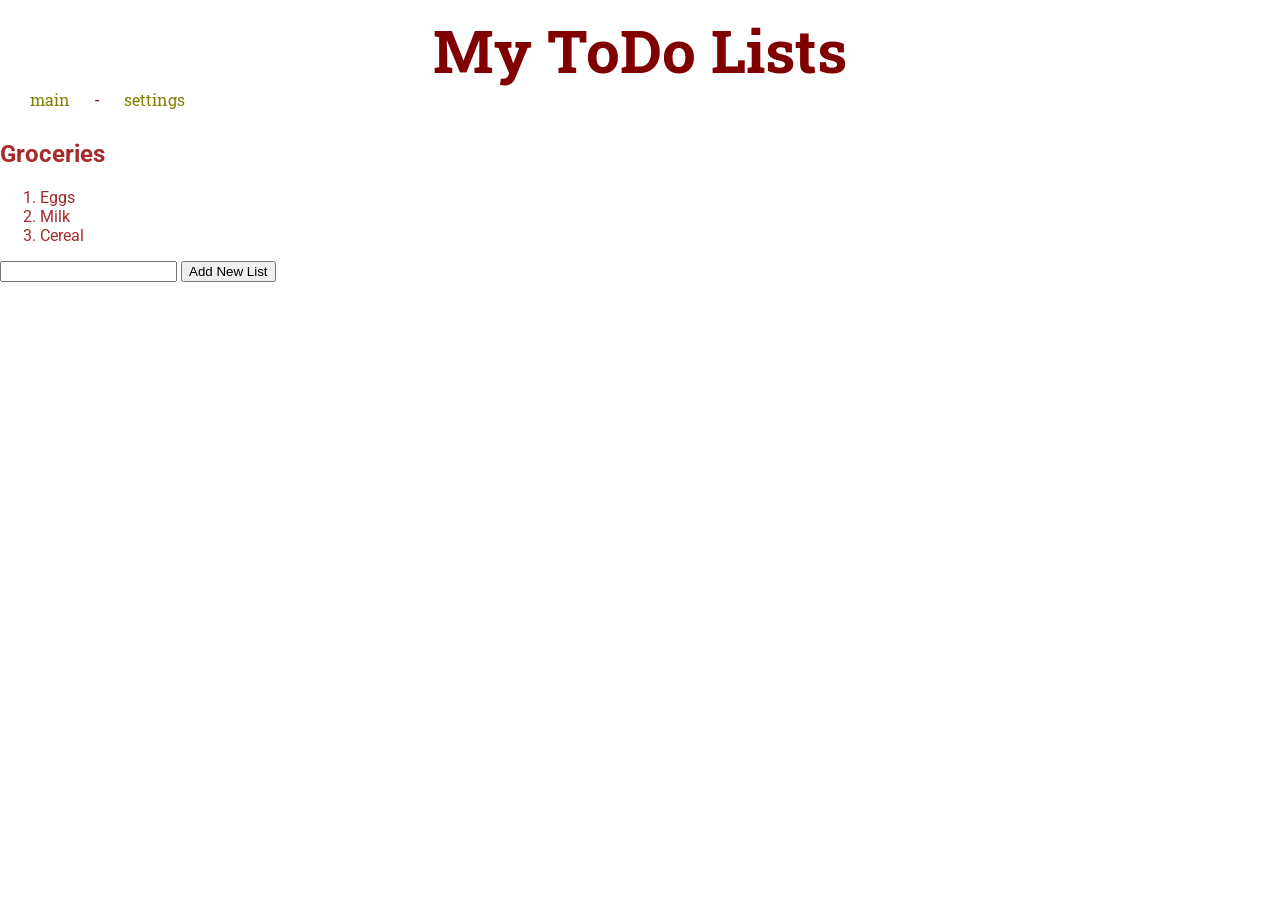
<file: list.html>
<!DOCTYPE html>
<html>
	<head>
	<title>ToDo App</title>
		<meta charset="UTF-8">
	<!-- styles -->
	<link rel="stylesheet" type="text/css" href="style.css">
	<!-- javascript -->
	<script src="main.js" type="text/javascript"></script>
	<!-- fonts -->
	<link href="https://fonts.googleapis.com/css?family=Roboto|Roboto+Slab"
	rel="stylesheet">
	</head>
	<body>
		<header>
			<h1>My ToDo Lists</h1>
			<nav>
				<a href="index.html">main</a> -
				<a href="settings.html">settings</a>
			</nav>
		</header>
		<div id="todo-lists">
			<div class="list">
				<h2 class="list-title">Groceries</h2>
				<ol>
					<li>Eggs</li>
					<li>Milk</li>
					<li>Cereal</li>
				</ol>
			</div>
			<input type="text"></input>
			<button onclick="addNewList()">Add New List</button>
		</div>
	</body>
</html>
</file>
<file: style.css>
body {
	margin: 0;
	color: brown;
	font-family: 'Roboto', sans-serif;
}


/*********** NAV ************/
nav {
	text-align: left;
}

.accountpic {
	text-align: right;
	padding-right: 20px;
}

.account {
	text-align: right;
}

header a {
	color: olive;
	text-decoration: none;
	padding: 20px;
}

/*********** HEADER ************/
header {
	text-align: center;
	padding: 10px;
	background-color: white;
	color: maroon;
	font-family: 'Roboto Slab', serif;
}

h1 {
	font-size: 60px;
	margin: 0px;
	border-bottom: 0px;
}

h3 {
	margin: 0px;
	border-bottom: 0px;
}

/*********** PRODUCTS ************/
.section-title {
	padding-top: 50px;
	padding-bottom: 20px;
	font-size: 25px;
	margin-left: 20px;
}

#grid-container {
	display: grid;
  	grid-row-gap: 50px;
  	padding-bottom: 100px;
}

.category {
	display: grid;
  	grid-gap: 0px;
	grid-row-start: 1;
  	grid-row-end: 3;
  	padding-left: 100px;
  	align-content: center;
}

.category a {
	padding-top: 20px;
	padding-left: 35px;
	color: olive;
	text-decoration: none;
}

#suggestions {
	display: grid;
}

.sugg-item {
	padding-bottom: 15px;
	font-size: 25px;
	margin-left: 20px;

  	grid-gap: 50px;
	grid-row-start: 1;
  	grid-row-end: 3;
}

.prod-info {
	color: olive;
	text-decoration: none;
	text-align: center;
	padding-right: 70px;

	grid-gap: 50px;
	grid-row-start: 1;
  	grid-row-end: 3;
}

.prod-info a {
	color: olive;
	text-decoration: none;
}

.products {
	color: olive;
	text-decoration: none;
	text-align: left;
}

.products a {
	padding: 0px;
	color: olive;
	text-decoration: none;
}

.product-title {
	text-align: left;
	padding: 0px;
	padding-bottom: 10px;
	font-size: 30px;
	font-style: bold;
	line-height: 45px;
}

form {
	text-align: left;
	padding-bottom: 10px;
}

/*********** FOOTER ************/
footer {
	text-align: right;
	padding-top: 100px;
	padding-right: 50px;
	padding-bottom: 50px;
	background-color: white;
	color: maroon;
	font-family: 'Roboto Slab', serif;
}
</file>
